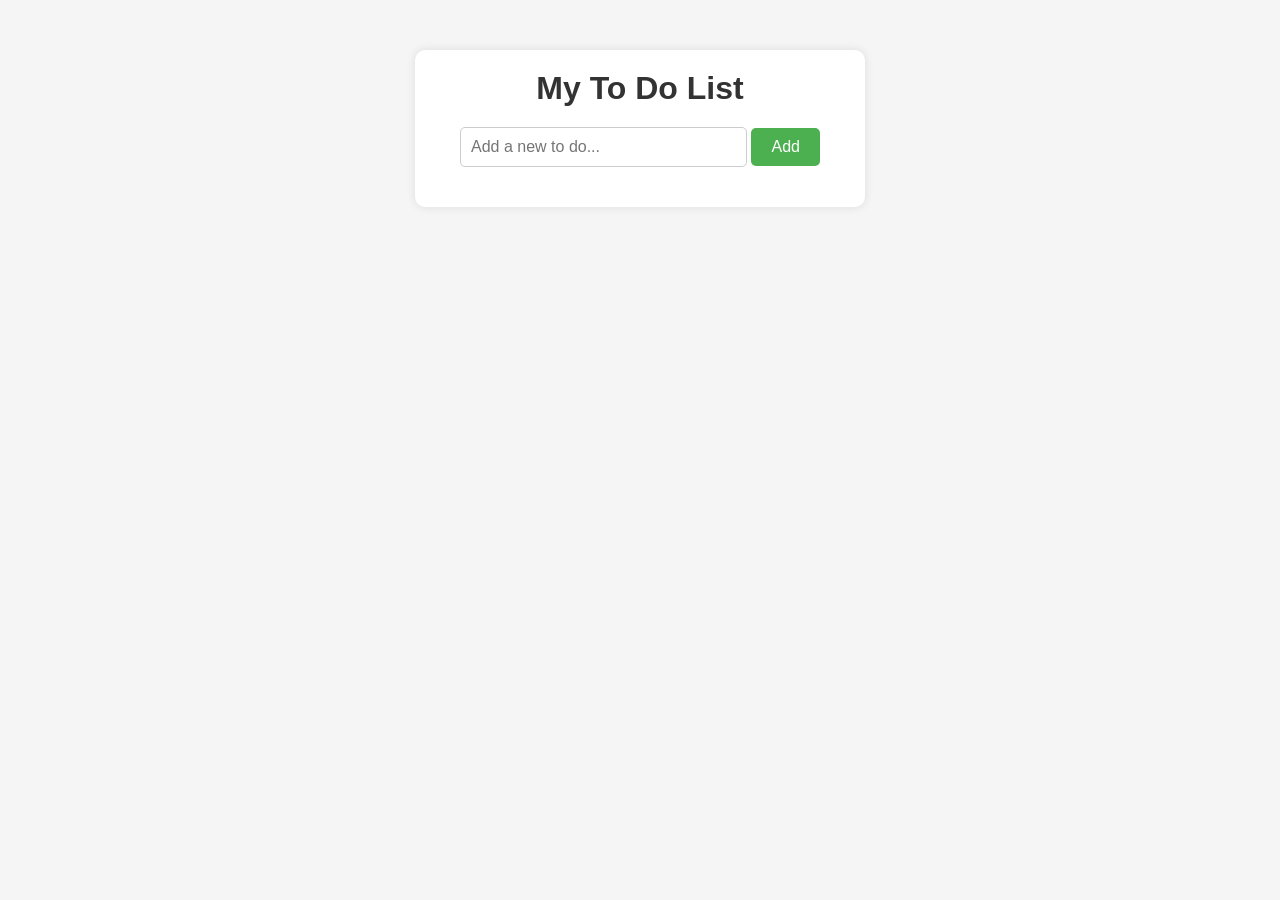
<file: index.html>
<!DOCTYPE html>
<html lang="en">
<head>
    <meta charset="UTF-8">
    <meta name="viewport" content="width=device-width, initial-scale=1.0">
    <title>To Do List</title>
    <link rel="stylesheet" href="todolist.css">
</head>
<body>
    <div class="container">
        <div class="input-container">
            <h1>My To Do List</h1>
            <input type="text" placeholder="Add a new to do..." id="inputbox">
            <input type="button" value="Add" id="addbtn">
        </div>
        <ul id="todolist"></ul>
    </div>
    <script src="script.js"></script>
</body>
</html>
</file>
<file: todolist.css>
* {
    margin: 0;
    padding: 0;
    box-sizing: border-box;
    font-family: sans-serif;
}

body {
    background: #f5f5f5;
    display: flex;
    justify-content: center;
    padding-top: 50px;
}

.container {
    width: 450px;
    background: white;
    padding: 20px;
    border-radius: 10px;
    box-shadow: 0 0 10px rgba(0, 0, 0, 0.1);
}

.input-container {
    text-align: center;
}

.input-container h1 {
    margin-bottom: 20px;
    color: #333;
}

#inputbox {
    width: 70%;
    padding: 10px;
    font-size: 16px;
    border: 1px solid #ccc;
    border-radius: 5px;
    outline: none;
}

#addbtn {
    padding: 10px 20px;
    font-size: 16px;
    background: #4CAF50;
    color: white;
    border: none;
    border-radius: 5px;
    cursor: pointer;
}

#addbtn:hover {
    background: #45a049;
}

#todolist {
    list-style: none;
    margin-top: 20px;
}

#todolist li {
    display: flex;
    align-items: center;
    justify-content: space-between;
    background: #f9f9f9;
    padding: 10px;
    margin-bottom: 10px;
    border-radius: 5px;
}

#todolist li p {
    flex: 1;
    font-size: 16px;
}

.btn {
    padding: 6px 12px;
    margin-left: 5px;
    border: none;
    border-radius: 5px;
    cursor: pointer;
    color: white;
}

.editbtn {
    background: #2196F3;
}

.deletebtn {
    background: #f44336;
}
</file>
